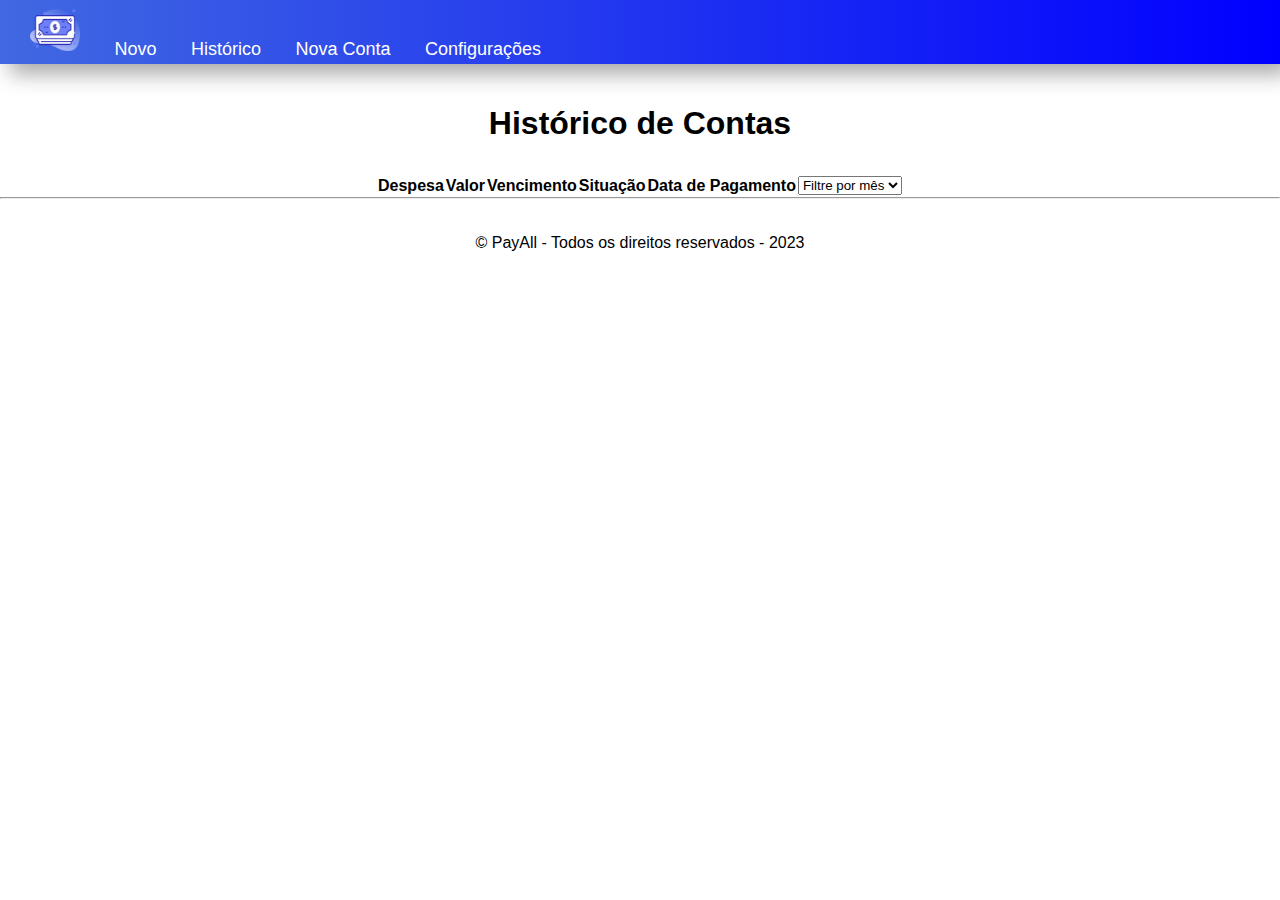
<file: index.html>
<!DOCTYPE html>
<html lang="pt-BR">
<head>
    <meta charset="UTF-8">
    <meta name="viewport" content="width=device-width, initial-scale=1.0">
    <link rel="stylesheet" href="./src/styles/style.css">
    <link rel="website icon" type="png" href="./public/assets/dinheiro.png">
    <link href="https://cdn.jsdelivr.net/npm/bootstrap@5.2.3/dist/css/bootstrap.min.css" rel="stylesheet" integrity="sha384-rbsA2VBKQhggwzxH7pPCaAqO46MgnOM80zW1RWuH61DGLwZJEdK2Kadq2F9CUG65" crossorigin="anonymous">
    <title>PayAll - Página Home</title>
</head>
<body>
    <main class="container-m">
        <script src="./src/utils/header.js"></script>
        <div class="class-body-master">
            <h1 id="account-history-h1">Histórico de Contas</h1>
            <div class="table-div">
                <table class="table table-hover w-75">
                    <thead>
                      <tr>
                        <th scope="col">Despesa</th>
                        <th scope="col">Valor</th>
                        <th scope="col">Vencimento</th>
                        <th scope="col">Situação</th>
                        <th scope="col">Data de Pagamento</th>
                        <th scope="col">
                            <select class="form-select w-auto" aria-label="Default select example" id="select-meses">
                                <option value="" selected disabled>Filtre por mês</option>
                                <optgroup label="Mês">
                                    <option value="">Todos</option>
                                    <option value="/01/">Janeiro</option>
                                    <option value="/02/">Fevereiro</option>
                                    <option value="/03/">Março</option>
                                    <option value="/04/">Abril</option>
                                    <option value="/05/">Maio</option>
                                    <option value="/06/">Junho</option>
                                    <option value="/07/">Julho</option>
                                    <option value="/08/">Agosto</option>
                                    <option value="/09/">Setembro</option>
                                    <option value="/10/">Outubro</option>
                                    <option value="/11/">Novembro</option>
                                    <option value="/12/">Dezembro</option>
                                </optgroup>
                                
                            </select>
                        </th>
                      </tr>
                    </thead>
                    <tbody id="tbody-container">
                    </tbody>
                  </table>
            </div>
            <div class="class-result">
                <div class="results">
                    <label id="labelTotal">
                    </label>
                </div>
            </div>
        </div>
    </main>
    <script src="./src/utils/footer.js"></script>
</body>
<script type="module" src="./public/js/runApi.js"></script>
</html>
</file>
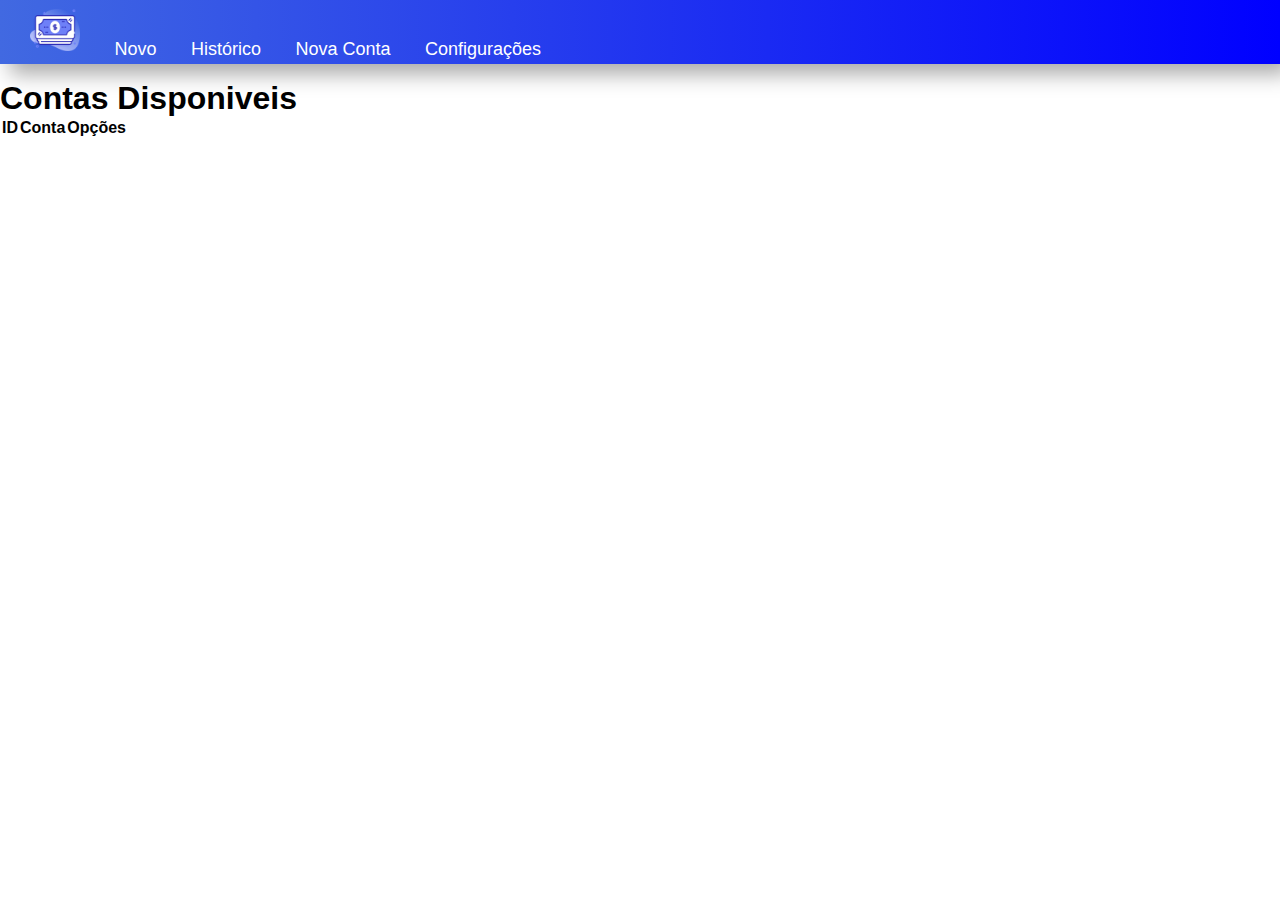
<file: src/pages/nova-conta.html>
<!DOCTYPE html>
<html lang="Pt-BR">
<head>
    <meta charset="UTF-8">
    <meta name="viewport" content="width=device-width, initial-scale=1.0">
    <link rel="website icon" type="png" href="../../public/assets/dinheiro.png">
    <link href="https://cdn.jsdelivr.net/npm/bootstrap@5.2.3/dist/css/bootstrap.min.css" rel="stylesheet" integrity="sha384-rbsA2VBKQhggwzxH7pPCaAqO46MgnOM80zW1RWuH61DGLwZJEdK2Kadq2F9CUG65" crossorigin="anonymous">
    <title>Contas disponiveis</title>
</head>
<body>
    <script src="../utils/header.js"></script>
    <main class="container-master">
        <div class="title-container">
            <h1>Contas Disponiveis</h1>
        </div>
        <div class="table-div">
            <table class="table table-hover w-75">
                <thead>
                  <tr>
                    <th scope="col">ID</th>
                    <th scope="col">Conta</th>
                    <th scope="col">Opções</th>
                  </tr>
                </thead>
                <tbody id="tbody-container">
                </tbody>
              </table>
        </div>
        
    </main>
</body>
<script type="module" src="../../public/js/runApi.js"></script>
</html>
</file>
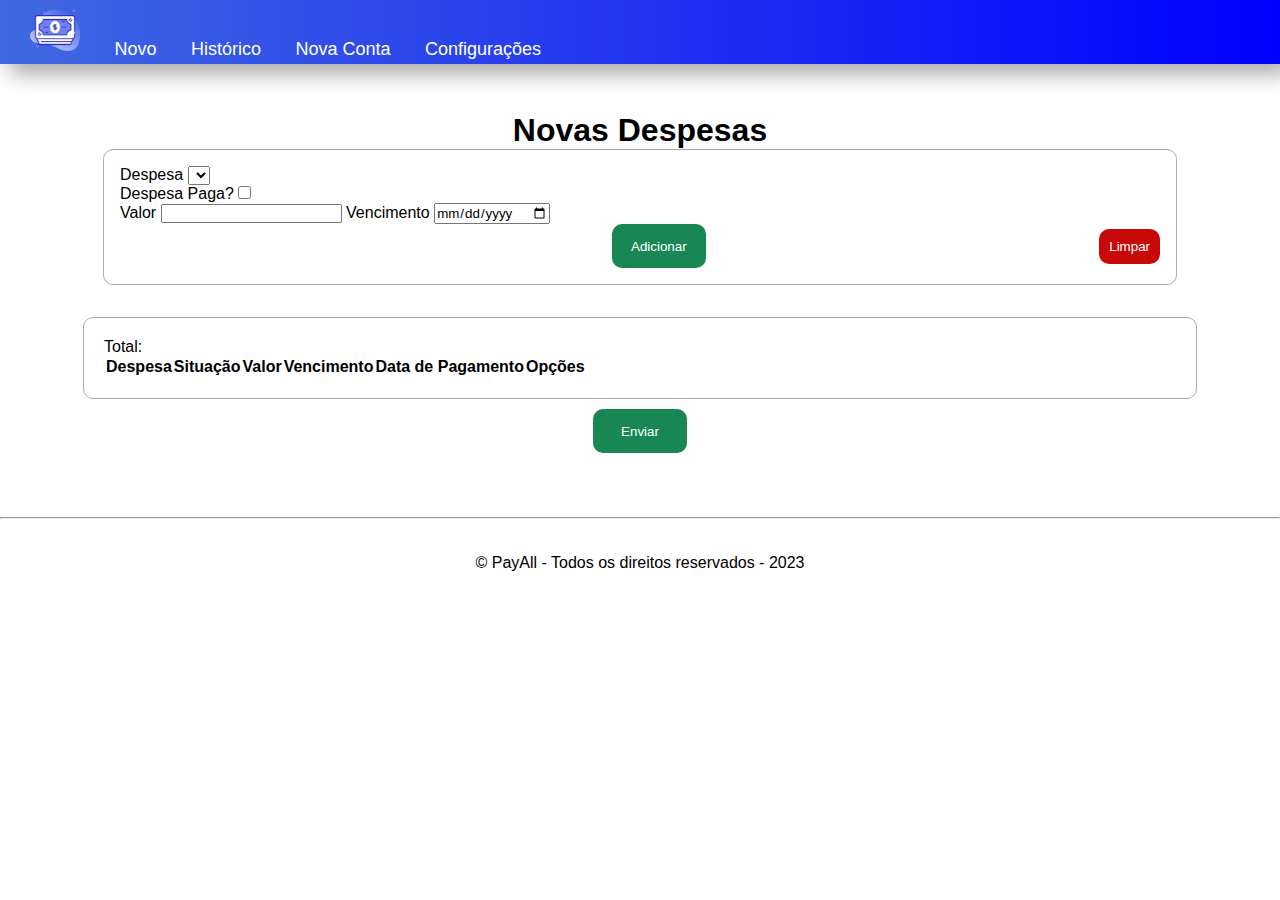
<file: src/pages/nova-despesa.html>
<!DOCTYPE html>
<html lang="pt-BR">
<head>
    <meta charset="UTF-8">
    <meta name="viewport" content="width=device-width, initial-scale=1.0">
    <link rel="stylesheet" href="../styles/nova-conta.css">
    <link rel="website icon" type="png" href="../../public/assets/dinheiro.png">
    <link href="https://cdn.jsdelivr.net/npm/bootstrap@5.2.3/dist/css/bootstrap.min.css" rel="stylesheet" integrity="sha384-rbsA2VBKQhggwzxH7pPCaAqO46MgnOM80zW1RWuH61DGLwZJEdK2Kadq2F9CUG65" crossorigin="anonymous">
    <title>Payall - Adicione novas Despesas</title>
</head>
<body>
    <script src="../utils/header.js"></script>
    <main class="main-container">
        <h1 id="h2-paymentForm">Novas Despesas</h1>
            <div class="div-container-table-paymentForm">
                <form id="paymentForm">
                    <div class="container-paymentForm">
                        <div class="input-group mb-3 w-1">
                            <label class="input-group-text" for="inputGroupSelect01">Despesa</label>
                            <select class="form-select" id="select" required>
                            </select>
                          </div>
                        <div class="form-check form-check-reverse mb-3">
                            <label class="form-check-label" for="flexCheckDefault">
                              Despesa Paga?
                            </label>
                            <input class="form-check-input" type="checkbox" value="" id="situacao">
                        </div>
                        <div class="input-group mb-3">
                            <span class="input-group-text" id="basic-addon1">Valor</span>
                            <input type="number" min="0" step="any" class="form-control" placeholder="" aria-label="Username" aria-describedby="basic-addon1" id="valor" required>
                            <span class="input-group-text" id="basic-addon1">Vencimento</span>
                            <input type="date" class="form-control" placeholder="Vencimento" aria-label="Username" aria-describedby="basic-addon1" id="vencimento" required>
                        </div>
                        <!--<div class="input-group mb-3">
                            <span class="input-group-text" id="inputGroup-sizing-default">Valor</span>
                            <input type="number" min="0" step="any" class="form-control" aria-label="Sizing example input" aria-describedby="inputGroup-sizing-default" id="valor" required>
                          </div>
                        <div class="input-group mb-3">
                            <span class="input-group-text" id="inputGroup-sizing-default">Vencimento</span>
                            <input type="date" class="form-control" aria-label="Sizing example input" aria-describedby="inputGroup-sizing-default" id="vencimento" required>
                        </div>-->
                        <div class="class-buttons">
                            <div class="button-limpar">
                                <button type="reset">Limpar</button>
                            </div>
                            <div class="button-submit-enviar">
                                <input class="" type="submit" value="Adicionar">
                            </div>
                            <!--<div class="button-atualizar">
                                <button type="button" id="atualizar">Atualizar</button>
                            </div>-->
                        </div>
                        
                    </div>
                </form>
            </div>
            <div class="table-div">
                <table class="table table-hover w-100 rounded" id="table-hover">
                    <thead>
                      <tr>
                        <th scope="col">Despesa</th>
                        <th scope="col">Situação</th>
                        <th scope="col">Valor</th>
                        <th scope="col">Vencimento</th>
                        <th scope="col">Data de Pagamento</th>
                        <th scope="col">Opções</th>
                      </tr>
                    </thead>
                    <tbody id="tbody-container">
                        <div id="">Total: <strong><label id="totalValue"></label></strong></div>
                    </tbody>
                  </table>
            </div>
            <div class="button-container">
                <button type="button" class="buttonEnviarDados" id="enviarDados">Enviar</button>
            </div>
    </main>
    <div class="div-footer">
        <script src="../utils/footer.js"></script>
    </div>   
</body>
<script type="module" src="../../public/js/PostNewData.js"></script>
<script type="module" src="../../public/js/runApi.js"></script>
</html>
</file>
<file: src/styles/style.css>
*{
    font-family: 'Lucida Sans', 'Lucida Sans Regular', 'Lucida Grande', 'Lucida Sans Unicode', Geneva, Verdana, sans-serif;
    margin: 0;
    padding: 0;
}

.header-div{
    margin-top: 5rem;
    
    font-size: large;
    display: flex;
    flex-direction: row;
    align-items: center;
    justify-content: center;
    
    background-color: black;
    color: white;

    text-align: left;

    width: auto;
}

.header-div span{
    margin-left: 30px;
}
.table-div{
    display: flex;
    flex-direction: column;
    align-items: center;
    justify-content: center;
}
.table{
    margin-top: 2rem;
}

.class-results, .results{
    display: flex;
    flex-direction: column;
    align-items: center;
    justify-content: center;

}

#account-history-h1{
    padding-top: 25px;
    text-align: center;
}

.no_data{
    margin-top: 5rem;
    margin-bottom: 5rem;
}
</file>
<file: src/styles/nova-conta.css>
.form-select form-select-sm{
    width: 1rem;
}

.table-div{
    border: 1px solid rgb(172, 172, 172);
    border-radius: 10px;
    padding: 20px;
    width: 67rem;
}

.class-buttons{
    display: flex;
    flex-direction: row-reverse;
    align-items: center;
}

.button-submit-enviar input:hover, .buttonEnviarDados:hover{
    background-color: #146c43;
}

.button-limpar button:hover{
    background-color: #da1a1a;
}

.button-submit-enviar{
    margin-right: 24.6rem;
}

.button-limpar button{
    background: none;
    border: none;
    padding: 10px;
    background-color: #c70909;
    border-radius: 10px;
    color: rgb(255, 255, 255);
}

.button-submit-enviar input, .buttonEnviarDados{
    background: none;
    border: none;
    width: 93.7px;
    height: 44px;
    padding: 10px;
    background-color: #198754;
    border-radius: 10px;
    color: white;
}
.button-atualizar button{
    background: none;
    border: none;
    padding: 10px;
    background-color: #3d33cc;
    border-radius: 10px;
    color: rgb(255, 255, 255);
}

.main-container{
    margin-top: 5rem;
    
    display: flex;
    flex-direction: column;
    align-items: center;
    justify-content: center;
    
}

.main-container-left{
    position: absolute;
    padding-left: 5%;
    top: 12rem;
    left: 2rem;
    display: flex;
    flex-direction: column;
    align-items: center;
    justify-content: center;
    float: left;
}

.main-container-right{
    position: absolute;
    padding-right: 5%;
    top: 12rem;
    right: 2rem;
    display: flex;
    flex-direction: column;
    align-items: center;
    justify-content: center;
    float: right;
}

.div-footer{
    padding-top: 5%;
}

#h2-paymentForm{
    margin-top: -2rem
}

#paymentForm{
    border: solid 1px black;
    border-radius: 10px;
    border-color: rgb(172, 172, 172);
    padding: 1rem;
    display: flex;
    flex-direction: column;
    align-items: center;
    justify-content: center;
    margin-bottom: 2rem;
}
.txt-vencimento{
    text-align: center;
}

.button-submit-enviar, .button-limpar, .button-atualizar{
    display: flex;
    flex-direction: row;
    align-items: center;
    justify-content: center;
}

.label-form-select, .label-form-checkbox, .label-form-number, .label-form-date-vencimento input{
    margin-top: 10px;
    margin-bottom: 10px;
}

.label-form-select select{
    width: 210px;
    height: 30px;
}

.button-container{
    margin-top: 10px;
}

#buttonUpdate{
    background: none;
    border: none;
    padding: 10px;
    background-color: #2629cf;
    border-radius: 20px;
    color: white;

    margin-top: 2px;
    margin-bottom: 2px;
    margin-right: 1rem;
}

#buttonDelete{
    background: none;
    border: none;
    padding: 10px;
    background-color: #a52222;
    border-radius: 20px;
    color: white;
}


.container-paymentForm{
    display: flex;
    flex-direction: column;
    justify-content: space-between; /* Espaço entre os inputs */
    width: 65rem;
}
</file>
